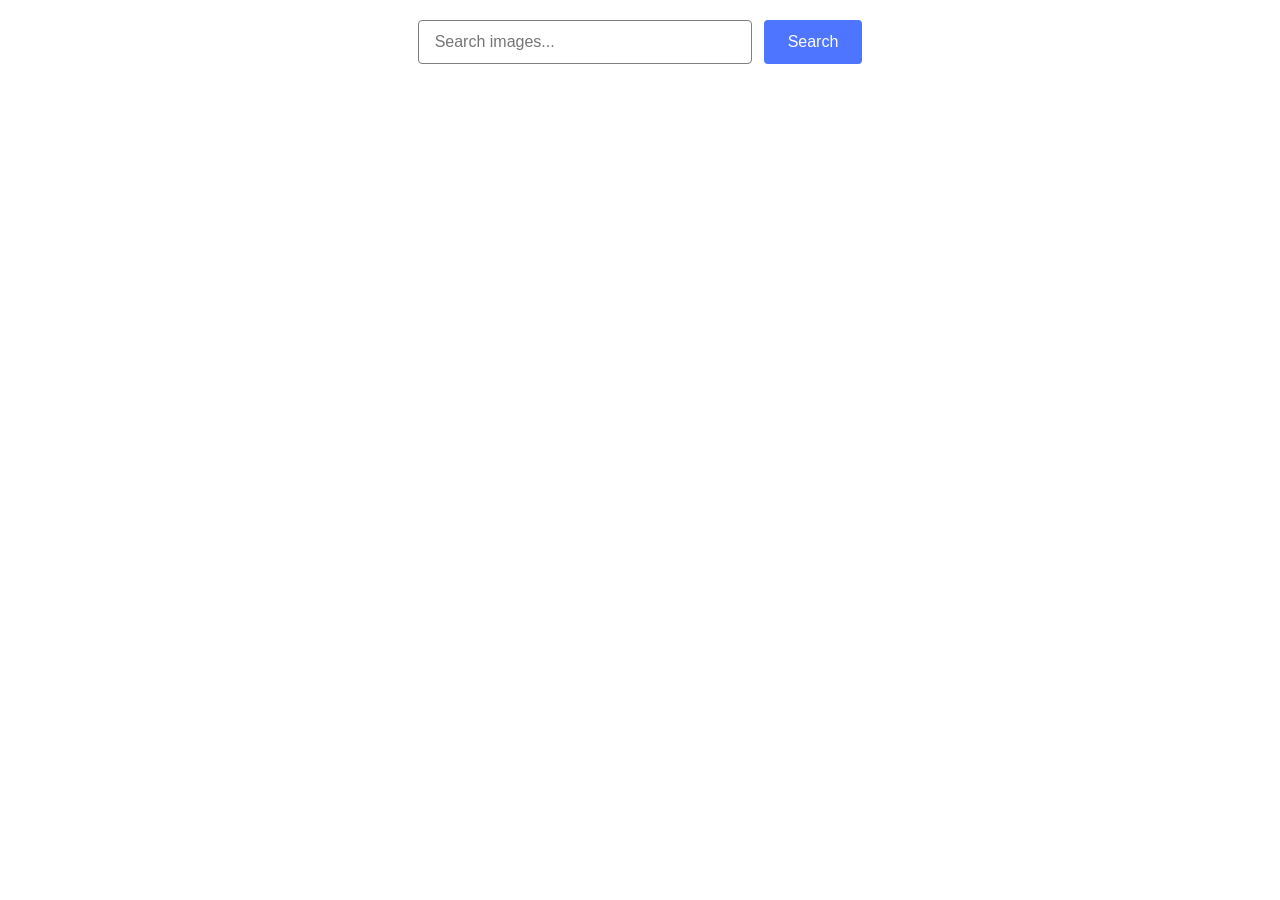
<file: src/index.html>
<!DOCTYPE html>
<html lang="en">
  <head>
    <meta charset="UTF-8" />
    <link rel="icon" type="image/svg+xml" href="/favicon.svg" />
    <meta name="viewport" content="width=device-width, initial-scale=1.0" />
    <title>Vanilla App Template</title>
    <link rel="stylesheet" href="./css/styles.css" />
  </head>
  <body>
    <form class="form">
      <label>
        <input
          type="text"
          name="search-text"
          placeholder="Search images..."
          required
        />
      </label>
      <button type="submit">Search</button>
    </form>

    <div class="loader-box hidden">
      <span class="loader"></span>
    </div>

    <ul class="gallery"></ul>

    <script type="module" src="./main.js"></script>
  </body>
</html>
</file>
<file: src/css/styles.css>
/**
  |============================
  | include css partials with
  | default @import url()
  |============================
*/
/* Common styles */
@import url('./reset.css');
@import url('./base.css');

.loader-box {
  margin: 20px auto;
}

.loader {
  width: 48px;
  height: 48px;
  border: 5px solid #000000;
  border-bottom-color: #ff3d00;
  border-radius: 50%;
  display: inline-block;
  box-sizing: border-box;
  animation: rotation 1s linear infinite;
}

@keyframes rotation {
  0% {
    transform: rotate(0deg);
  }
  100% {
    transform: rotate(360deg);
  }
}

.hidden {
  display: none;
}

.gallery {
  display: grid;
  grid-template-columns: repeat(auto-fill, minmax(300px, 1fr));
  gap: 24px;
  list-style: none;
  padding: 0;
  margin: 20px 0;
}

.gallery-item {
  border: 1px solid #808080;
  border-radius: 4px;
  overflow: hidden;
  background: #fff;
  box-shadow: 0 1px 3px rgba(0, 0, 0, 0.12), 0 1px 1px rgba(0, 0, 0, 0.14),
    0 2px 1px rgba(0, 0, 0, 0.2);
  transition: transform 0.3s ease, box-shadow 0.3s ease;
}

.gallery-item:hover {
  transform: translateY(-4px);
  box-shadow: 0 4px 8px rgba(0, 0, 0, 0.15), 0 2px 4px rgba(0, 0, 0, 0.12);
}

.gallery-image {
  width: 100%;
  height: 200px;
  display: block;
}

.gallery-info {
  display: flex;
  gap: 27px;
  padding: 4px 25px 4px 20px;
}

.gallery-info-title {
  font-family: 'Montserrat', sans-serif;
  font-weight: 600;
  font-size: 12px;
  line-height: 1.33333;
  letter-spacing: 0.04em;
  color: #2e2f42;
}

.gallery-info-value {
  font-family: 'Montserrat', sans-serif;
  font-weight: 400;
  font-size: 12px;
  line-height: 2;
  letter-spacing: 0.04em;
  color: #2e2f42;
}

/* Form styles */
.form {
  display: flex;
  justify-content: center;
  gap: 12px;
  margin: 20px 0;
  padding: 0 20px;
}

.form input {
  padding: 12px 16px;
  border: 1px solid #808080;
  border-radius: 4px;
  font-size: 16px;
  min-width: 300px;
  outline: none;
  transition: border-color 0.3s ease;
}

.form input:focus {
  border-color: #4e75ff;
}

.form button {
  padding: 12px 24px;
  background-color: #4e75ff;
  color: white;
  border: none;
  border-radius: 4px;
  cursor: pointer;
  font-size: 16px;
  font-weight: 500;
  transition: background-color 0.3s ease;
}

.form button:hover {
  background-color: #6c8cff;
}
</file>
